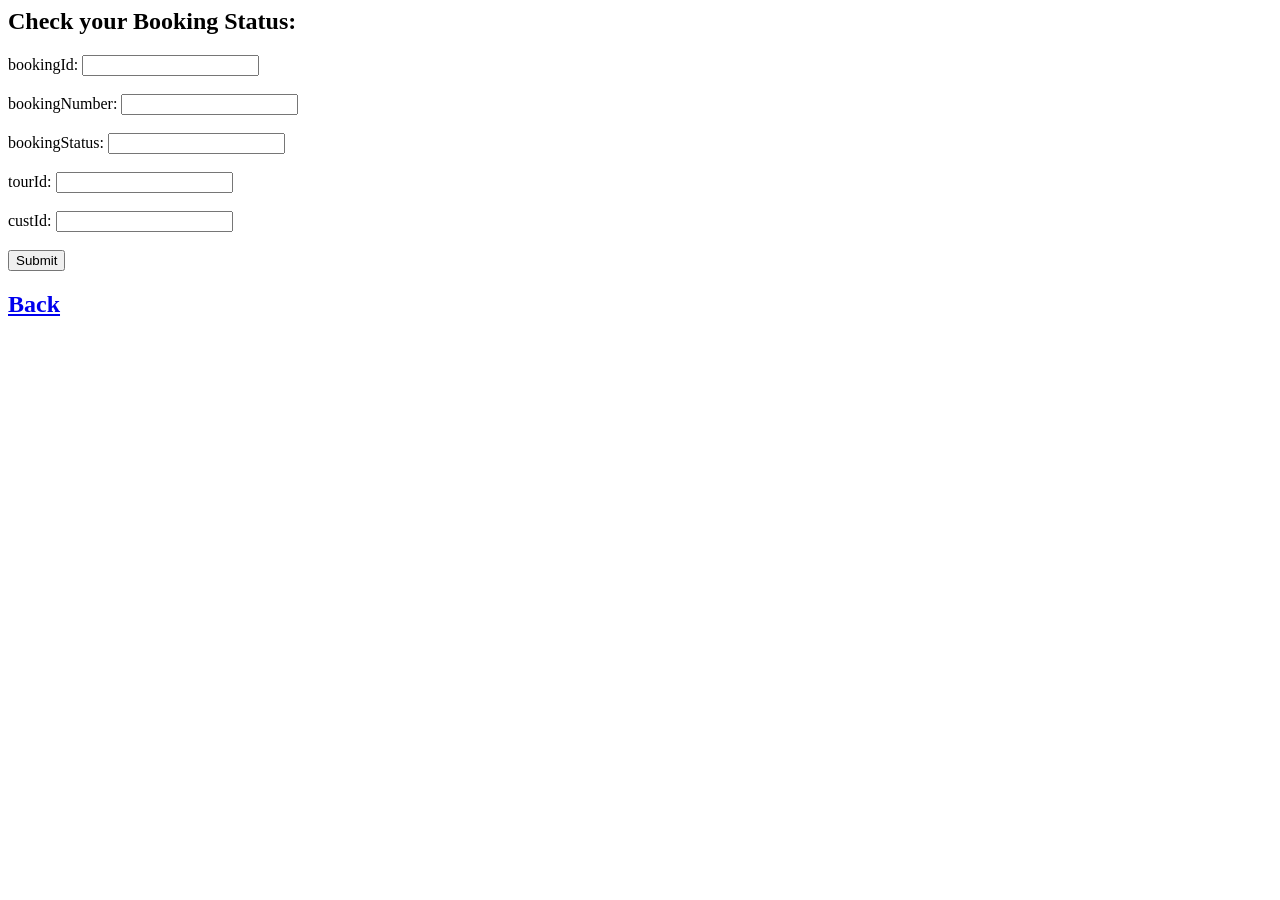
<file: Front and backend/front end-Html css js bootstrap/Travel/booking.html>
<script>
    console.log("Loading Data from booking Get API");    

    function Submit(){
        var bid = document.getElementById('pro-id').value;
        var bnumber = document.getElementById('pro-number').value;
        var bstatus = document.getElementById('pro-status').value;
        var tid = document.getElementById('pro-id').value;
        var cid = document.getElementById('pro-id').value;
        let data = {
            bookingId: bid,
            bookingNumber: bnumber,
            bookingStatus: bstatus,
            tourId: tid,
            custId: cid,
            

       }


       

        fetch('http://localhost:4002/booking/',{
        method:"POST",
        body: JSON.stringify(data),
        headers : {
            "Content-Type":"application/json",
            "Access-Control-Allow-Origin":"*"
        }
       }).then(response => response.json())
         .then(json => console.log(json));
         
         alert("Submitted Successfully !!! ")
    }


    
</script>
<body>

    <div id="Submit">
        <h2> Check your Booking Status: </h2>
        bookingId: <input type="text" id="pro-id" /> <br /> <br />
        bookingNumber: <input type="text" id="pro-number"/> <br /> <br />
        bookingStatus: <input type="text" id="pro-status"/> <br /> <br />
        tourId: <input type="text" id="pro-id"/> <br /> <br />
        custId: <input type="text" id="pro-id"/> <br /> <br />
        <button onclick="Submit()"> Submit</button>
        <h2 id="back"><a href="./index.html"> Back </a>  </h2>
    </div>
</file>
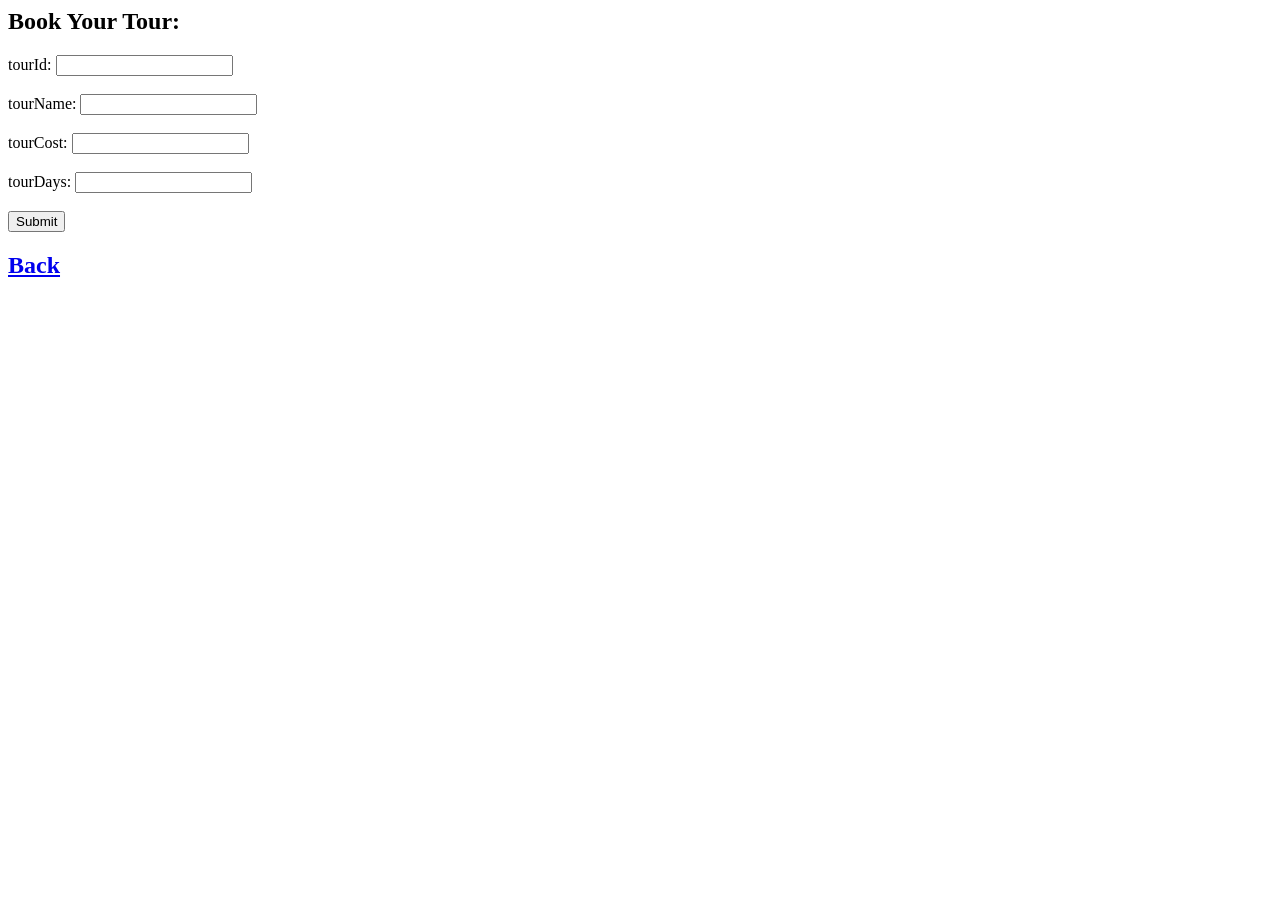
<file: Front and backend/front end-Html css js bootstrap/Travel/tour.html>
<script>
    console.log("Loading Data from tour Get API");    

    function Submit(){
        var tid = document.getElementById('pro-id').value;
        var tname = document.getElementById('pro-name').value;
        var tcost = document.getElementById('pro-cost').value;
        var tdays = document.getElementById('pro-days').value;
        let data = {
            tourId: tid,
            tourName: tname,
            tourCost: tcost,
            tourDays: tdays,
            

       }


       

        fetch('http://localhost:4001/tour/',{
        method:"POST",
        body: JSON.stringify(data),
        headers : {
            "Content-Type":"application/json",
            "Access-Control-Allow-Origin":"*"
        }
       }).then(response => response.json())
         .then(json => console.log(json));
         
         alert("Submitted Successfully !!! ")
    }


    
</script>

<body>

    <div id="Submit">
        <h2> Book Your Tour: </h2>
        tourId: <input type="text" id="pro-id" /> <br /> <br />
        tourName: <input type="text" id="pro-name"/> <br /> <br />
        tourCost: <input type="text" id="pro-cost"/> <br /> <br />
        tourDays: <input type="text" id="pro-days"/> <br /> <br />
       <button onclick="Submit()"> Submit</button>
       <h2 id="back"><a href="./index.html"> Back </a>  </h2>
       

    </div>
</file>
